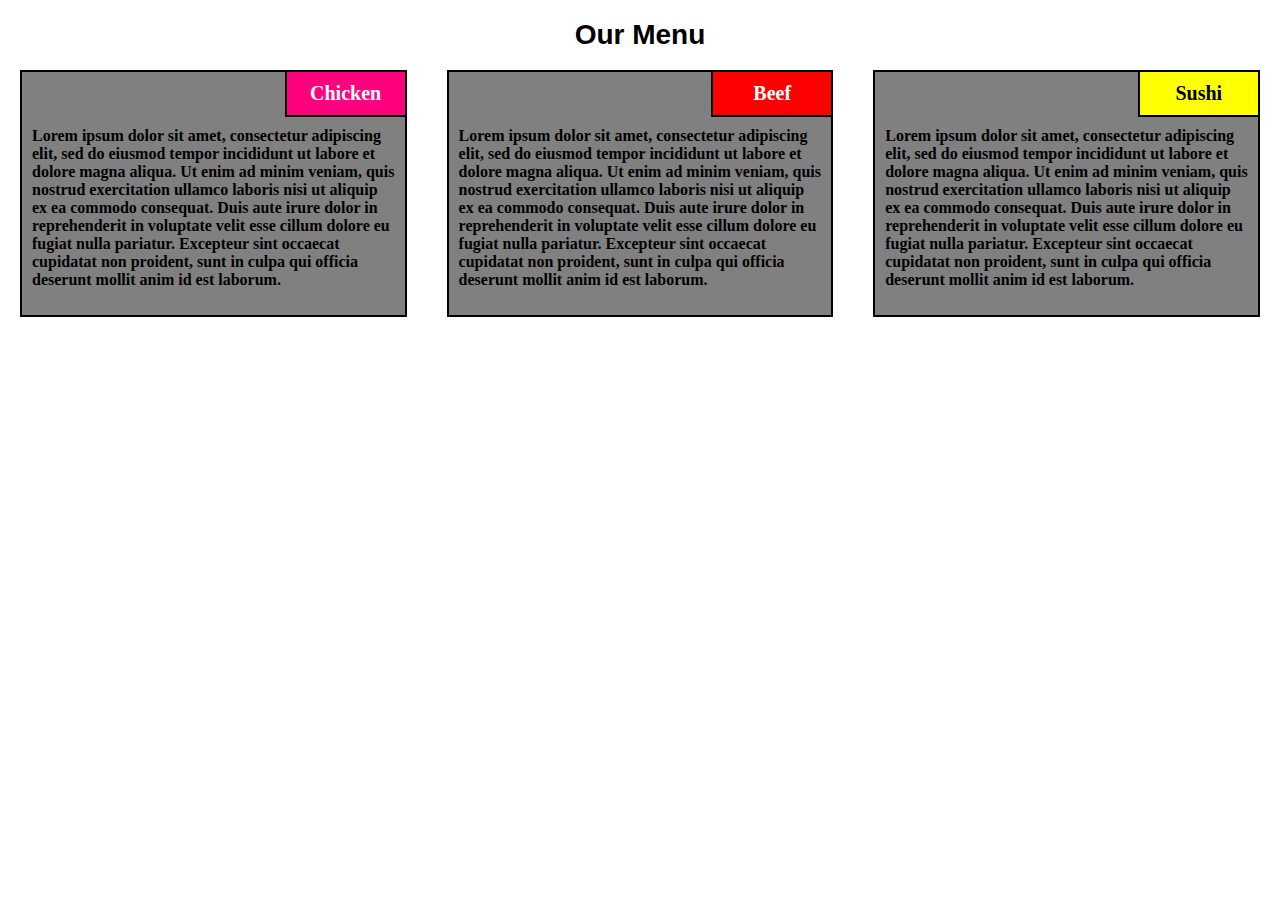
<file: mod2_solution/index.html>
<!DOCTYPE html>
<html>
<head>
	<meta charset="utf-8">
	<meta name="viewport" content="width=device-width, inisital-scale=!">
	<title>Assigment Solution for Module 2</title>
	<link rel="stylesheet" type="text/css" href="css/style.css">
</head>

<body>
	<h1>Our Menu</h1>
	
	<div class="row">
		<div class="col-lg-4 col-md-6">
			<div class="box">
				<p class="food" id="chicken">Chicken</p>
				<p class="description">Lorem ipsum dolor sit amet, consectetur adipiscing elit, sed do eiusmod tempor incididunt ut labore et dolore magna aliqua. Ut enim ad minim veniam, quis nostrud exercitation ullamco laboris nisi ut aliquip ex ea commodo consequat. Duis aute irure dolor in reprehenderit in voluptate velit esse cillum dolore eu fugiat nulla pariatur. Excepteur sint occaecat cupidatat non proident, sunt in culpa qui officia deserunt mollit anim id est laborum.</p>
			</div>
		</div>
			
		<div class="col-lg-4 col-md-6">
			<div class="box">
				<p class="food" id="beef">Beef</p>
				<p class="description">Lorem ipsum dolor sit amet, consectetur adipiscing elit, sed do eiusmod tempor incididunt ut labore et dolore magna aliqua. Ut enim ad minim veniam, quis nostrud exercitation ullamco laboris nisi ut aliquip ex ea commodo consequat. Duis aute irure dolor in reprehenderit in voluptate velit esse cillum dolore eu fugiat nulla pariatur. Excepteur sint occaecat cupidatat non proident, sunt in culpa qui officia deserunt mollit anim id est laborum.</p>
			</div>
		</div>
		<div class="col-lg-4 col-md-12">
			<div class="box">
				<p class="food" id="sushi">Sushi</p>
				<p class="description">Lorem ipsum dolor sit amet, consectetur adipiscing elit, sed do eiusmod tempor incididunt ut labore et dolore magna aliqua. Ut enim ad minim veniam, quis nostrud exercitation ullamco laboris nisi ut aliquip ex ea commodo consequat. Duis aute irure dolor in reprehenderit in voluptate velit esse cillum dolore eu fugiat nulla pariatur. Excepteur sint occaecat cupidatat non proident, sunt in culpa qui officia deserunt mollit anim id est laborum.</p>
			</div>
		</div>
	</div>
</body>

</html>
</file>
<file: mod2_solution/css/style.css>
/********** Base styles **********/
* {
  box-sizing: border-box;
}

body {
  margin: 0;
  padding: 0;
}

h1 {
  text-align: center;
  font-family: sans-serif;
  font-size: 1.75em;
}

/* Simple Responsive Framework */
.row{
  width: 100%;
}

.box {
  margin-right: 20px;
  margin-left: 20px;
  margin-bottom: 20px;
  border: 2px solid black;
  padding: 0;
  background-color: grey;
}

.food {
  position: relative;
  text-align: center;
  font-size: 1.25em;
  float: right;
  border-width: 0px 0px 2px 2px;
  border-style: solid;
  border-color: black;
  margin: 0;
  width: 120px;
}

.description {
  clear: right;
}

#chicken {
  background-color: #ff007f;
  color: white;
}

#beef {
  background-color: red;
  color: white;
}

#sushi {
  background-color: yellow;
}

p {
  padding: 10px;
  font-weight: bold;
}

/********** Large devices only **********/
@media (min-width: 992px) {
  .col-lg-1, .col-lg-2, .col-lg-3, .col-lg-4, .col-lg-5, .col-lg-6, .col-lg-7, .col-lg-8, .col-lg-9, .col-lg-10, .col-lg-11, .col-lg-12 {
    float: left;
  }
  .col-lg-1 {
    width: 8.33%;
  }
  .col-lg-2 {
    width: 16.66%;
  }
  .col-lg-3 {
    width: 25%;
  }
  .col-lg-4 {
    width: 33.33%;
  }
  .col-lg-5 {
    width: 41.66%;
  }
  .col-lg-6 {
    width: 50%;
  }
  .col-lg-7 {
    width: 58.33%;
  }
  .col-lg-8 {
    width: 66.66%;
  }
  .col-lg-9 {
    width: 74.99%;
  }
  .col-lg-10 {
    width: 83.33%;
  }
  .col-lg-11 {
    width: 91.66%;
  }
  .col-lg-12 {
    width: 100%;
  }
}

/********** Medium devices only **********/
@media (min-width: 768px) and (max-width: 991px) {
  .col-md-1, .col-md-2, .col-md-3, .col-md-4, .col-md-5, .col-md-6, .col-md-7, .col-md-8, .col-md-9, .col-md-10, .col-md-11, .col-md-12 {
    float: left;
  }
  .col-md-1 {
    width: 8.33%;
  }
  .col-md-2 {
    width: 16.66%;
  }
  .col-md-3 {
    width: 25%;
  }
  .col-md-4 {
    width: 33.33%;
  }
  .col-md-5 {
    width: 41.66%;
  }
  .col-md-6 {
    width: 50%;
  }
  .col-md-7 {
    width: 58.33%;
  }
  .col-md-8 {
    width: 66.66%;
  }
  .col-md-9 {
    width: 74.99%;
  }
  .col-md-10 {
    width: 83.33%;
  }
  .col-md-11 {
    width: 91.66%;
  }
  .col-md-12 {
    width: 100%;
  }

  /********** small devices ******************/
  @media (max-width: 767px){

  }
}
</file>
